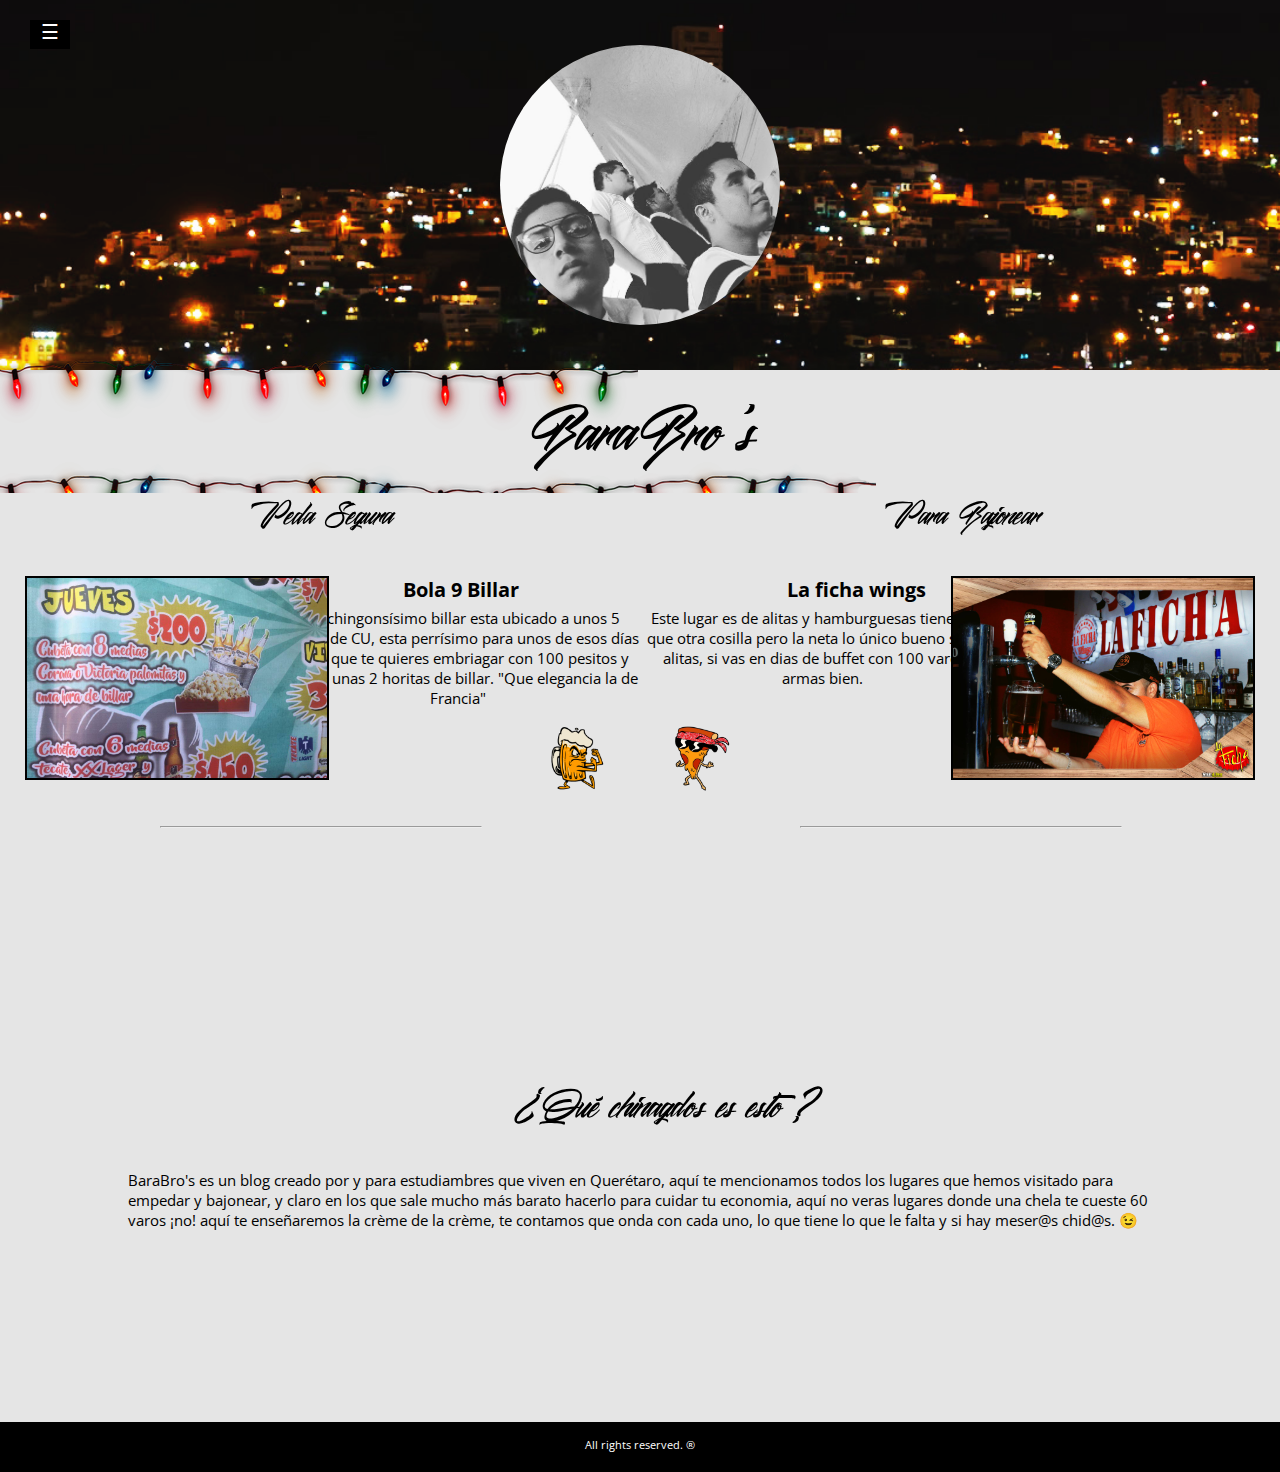
<file: front/html/index.html>
<!DOCTYPE html>
<html>
<head>
	<meta charset="UTF-8">
	<title>BaraBro's</title>
	<link rel="stylesheet" type="text/css" href="../css/index.css">
	<link href="https://fonts.googleapis.com/css?family=Open+Sans:300" rel="stylesheet">
	<link rel="stylesheet" href="https://use.fontawesome.com/releases/v5.6.0/css/all.css" integrity="sha384-aOkxzJ5uQz7WBObEZcHvV5JvRW3TUc2rNPA7pe3AwnsUohiw1Vj2Rgx2KSOkF5+h" crossorigin="anonymous">



</head>
<body>

	<div id="sidebar">
      <div class="toggle-btn">
        <span>&#9776</span>

      </div>
      <ul>
       
        <li><a href="index.html" style="text-decoration: none; text-decoration-style: none; background-color: black; color: white;">Inicio</a></li>
        <li><a href="Empedar.html" style="text-decoration: none; text-decoration-style: none; background-color: black; color: white;">Lugares para empedar</a></li>
        <li><a href="index.html" style="text-decoration: none; text-decoration-style: none; background-color: black; color: white;">Lugares para bajonear</a></li>
      </ul>
    </div>


	<header>
		<div id="wall">
			<div id="circle">
			
			</div>
		</div>

	</header>

	<div id="content">
		
		<div style="display: inline; background-color: rgba(0, 0, 0, 0) !important;" id="luces" >
			<img src="../img/luces.png" id="luz1" style="background-color: rgba(0, 0, 0, 0) !important;">
			<img src="../img/luz.png" id="luz2" style="background-color: rgba(0, 0, 0, 0) !important;">
			
		</div>	<br>

		<p id="barabros">BaraBro's</p>
		
		<div id="cont-izq">
			
			<p class="textinfo">Peda Segura</p>

				<div id="Targetone">
					
					<div id="img-est"></div>
					<div id="imgbeer"><!-- <img src="../img/beer.png"> -->
					</div>
					<div id="estname"><h4 class="estnametext">Bola 9 Billar</h4></div>
					<div id="estdesc"><p class="estdecstext">Este chingonsísimo billar esta ubicado a unos 5 pasitos de CU, esta perrísimo para unos de esos días en los que te quieres embriagar con 100 pesitos y echarte unas 2 horitas de billar. "Que elegancia la de Francia"</p></div>
					<hr class="hrizq">
				</div>
				
		</div>



		<div id="cont-der">
				
				<p class="textinfo">Para Bajonear</p>
				
				<div id="Targettwo">
					
					<div id="img-izq"></div>
					<div id="imgpizza"><!-- <img src="../img/beer.png"> -->
					</div>
					<div id="izqname"><h4 class="estnametext">La ficha wings</h4></div>
					<div id="izqdesc"><p class="estdecstext">Este lugar es de alitas y hamburguesas tienen una que otra   cosilla pero la neta lo único bueno son las alitas, si vas en dias de buffet con 100 varos la armas bien.	</p></div>
					<hr class="hrder">
				</div>

		</div>

	
		<p id="what">¿Qué chinagdos es esto ?</p>

		<div id="explicacion">
			<p style="font-family: 'Open Sans', sans-serif;
    font-size: 15px;">BaraBro's es un blog creado por y para estudiambres que viven en Querétaro, aquí te mencionamos todos los lugares que hemos visitado para empedar y bajonear, y claro en los que sale mucho más barato hacerlo para cuidar tu economia, aquí no veras lugares donde una chela te cueste 60 varos ¡no! aquí te enseñaremos la crème de la crème, te contamos que onda con cada uno, lo que tiene lo que le falta y si hay meser@s chid@s. 😉 </p>

    		<div id="social">
    			&nbsp;&nbsp;&nbsp;&nbsp;&nbsp;<i class="fab fa-facebook-f"></i>&nbsp;&nbsp;&nbsp;&nbsp;&nbsp;
    			<i class="fab fa-twitter"></i>&nbsp;&nbsp;&nbsp;&nbsp;&nbsp;
    			<i class="fab fa-instagram"></i>&nbsp;&nbsp;&nbsp;&nbsp;&nbsp;
    			<i class="fab fa-youtube"></i>&nbsp;&nbsp;&nbsp;&nbsp;&nbsp;
    			<i class="fas fa-share-alt"></i>&nbsp;&nbsp;&nbsp;&nbsp;&nbsp;
    		</div>
		</div>
	</div>

	

		<footer>
			<p>All rights reserved. ®</p>

		</footer>
	</div>

<script src="../js/sidebar.js"></script>
</body>
</html>
</file>
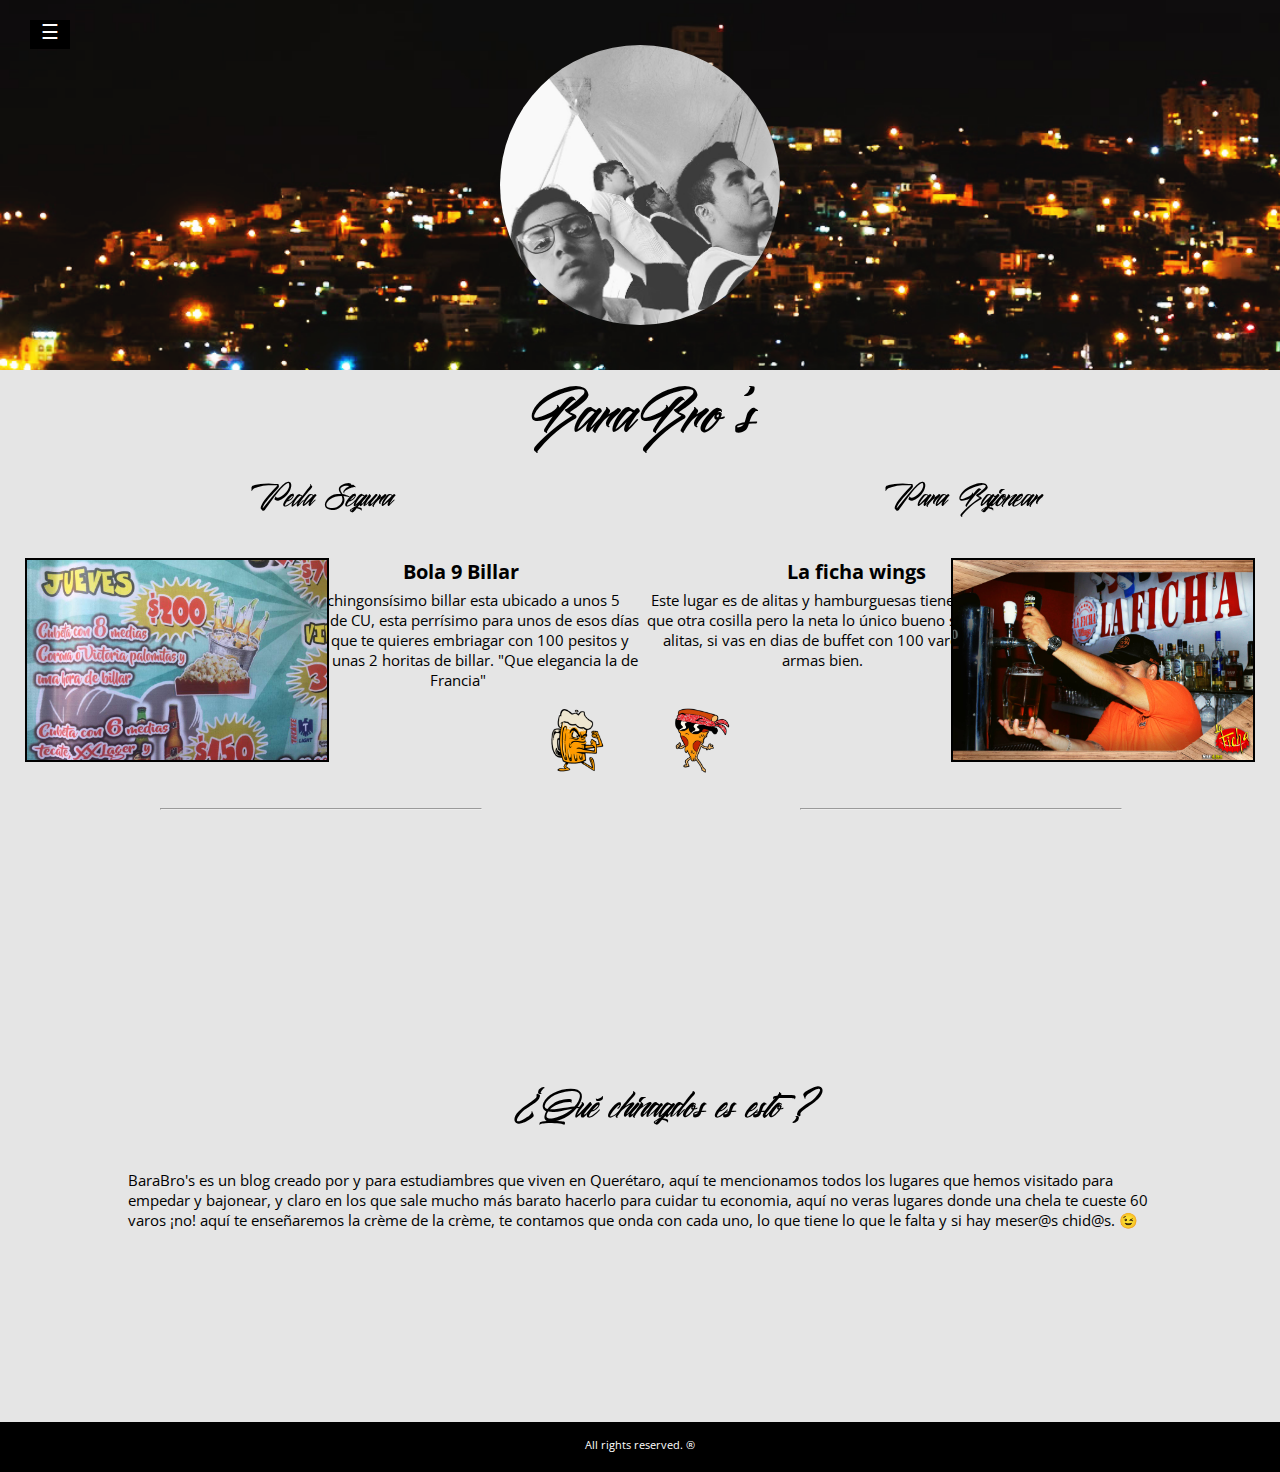
<file: Proyecto Bros/front/html/index.html>
<!DOCTYPE html>
<html>
<head>
	<meta charset="UTF-8">
	<title>BaraBro's</title>
	<link rel="stylesheet" type="text/css" href="../css/index.css">
	<link href="https://fonts.googleapis.com/css?family=Open+Sans:300" rel="stylesheet">
	<link rel="stylesheet" href="https://use.fontawesome.com/releases/v5.6.0/css/all.css" integrity="sha384-aOkxzJ5uQz7WBObEZcHvV5JvRW3TUc2rNPA7pe3AwnsUohiw1Vj2Rgx2KSOkF5+h" crossorigin="anonymous">



</head>
<body>

	<div id="sidebar">
      <div class="toggle-btn">
        <span>&#9776</span>

      </div>
      <ul>
       
        <li><a href="index.html" style="text-decoration: none; text-decoration-style: none; background-color: black; color: white;">Inicio</a></li>
        <li>Lugares para empedar</li>
        <li>Lugares para bajonear</li>
      </ul>
    </div>


	<header>
		<div id="wall">
			<div id="circle">
			
			</div>
		</div>

	</header>

	<div id="content">
	
		<p id="barabros">BaraBro's</p>
		
		<div id="cont-izq">
			
			<p class="textinfo">Peda Segura</p>

				<div id="Targetone">
					
					<div id="img-est"></div>
					<div id="imgbeer"><!-- <img src="../img/beer.png"> -->
					</div>
					<div id="estname"><h4 class="estnametext">Bola 9 Billar</h4></div>
					<div id="estdesc"><p class="estdecstext">Este chingonsísimo billar esta ubicado a unos 5 pasitos de CU, esta perrísimo para unos de esos días en los que te quieres embriagar con 100 pesitos y echarte unas 2 horitas de billar. "Que elegancia la de Francia"</p></div>
					<hr class="hrizq">
				</div>
				
		</div>



		<div id="cont-der">
				
				<p class="textinfo">Para Bajonear</p>
				
				<div id="Targettwo">
					
					<div id="img-izq"></div>
					<div id="imgpizza"><!-- <img src="../img/beer.png"> -->
					</div>
					<div id="izqname"><h4 class="estnametext">La ficha wings</h4></div>
					<div id="izqdesc"><p class="estdecstext">Este lugar es de alitas y hamburguesas tienen una que otra   cosilla pero la neta lo único bueno son las alitas, si vas en dias de buffet con 100 varos la armas bien.	</p></div>
					<hr class="hrder">
				</div>

		</div>

	
		<p id="what">¿Qué chinagdos es esto ?</p>

		<div id="explicacion">
			<p style="font-family: 'Open Sans', sans-serif;
    font-size: 15px;">BaraBro's es un blog creado por y para estudiambres que viven en Querétaro, aquí te mencionamos todos los lugares que hemos visitado para empedar y bajonear, y claro en los que sale mucho más barato hacerlo para cuidar tu economia, aquí no veras lugares donde una chela te cueste 60 varos ¡no! aquí te enseñaremos la crème de la crème, te contamos que onda con cada uno, lo que tiene lo que le falta y si hay meser@s chid@s. 😉 </p>

    		<div id="social">
    			&nbsp;&nbsp;&nbsp;&nbsp;&nbsp;<i class="fab fa-facebook-f"></i>&nbsp;&nbsp;&nbsp;&nbsp;&nbsp;
    			<i class="fab fa-twitter"></i>&nbsp;&nbsp;&nbsp;&nbsp;&nbsp;
    			<i class="fab fa-instagram"></i>&nbsp;&nbsp;&nbsp;&nbsp;&nbsp;
    			<i class="fab fa-youtube"></i>&nbsp;&nbsp;&nbsp;&nbsp;&nbsp;
    			<i class="fas fa-share-alt"></i>&nbsp;&nbsp;&nbsp;&nbsp;&nbsp;
    		</div>
		</div>
		

		<footer>
			<p>All rights reserved. ®</p>

		</footer>
	</div>

<script src="../js/sidebar.js"></script>
</body>
</html>
</file>
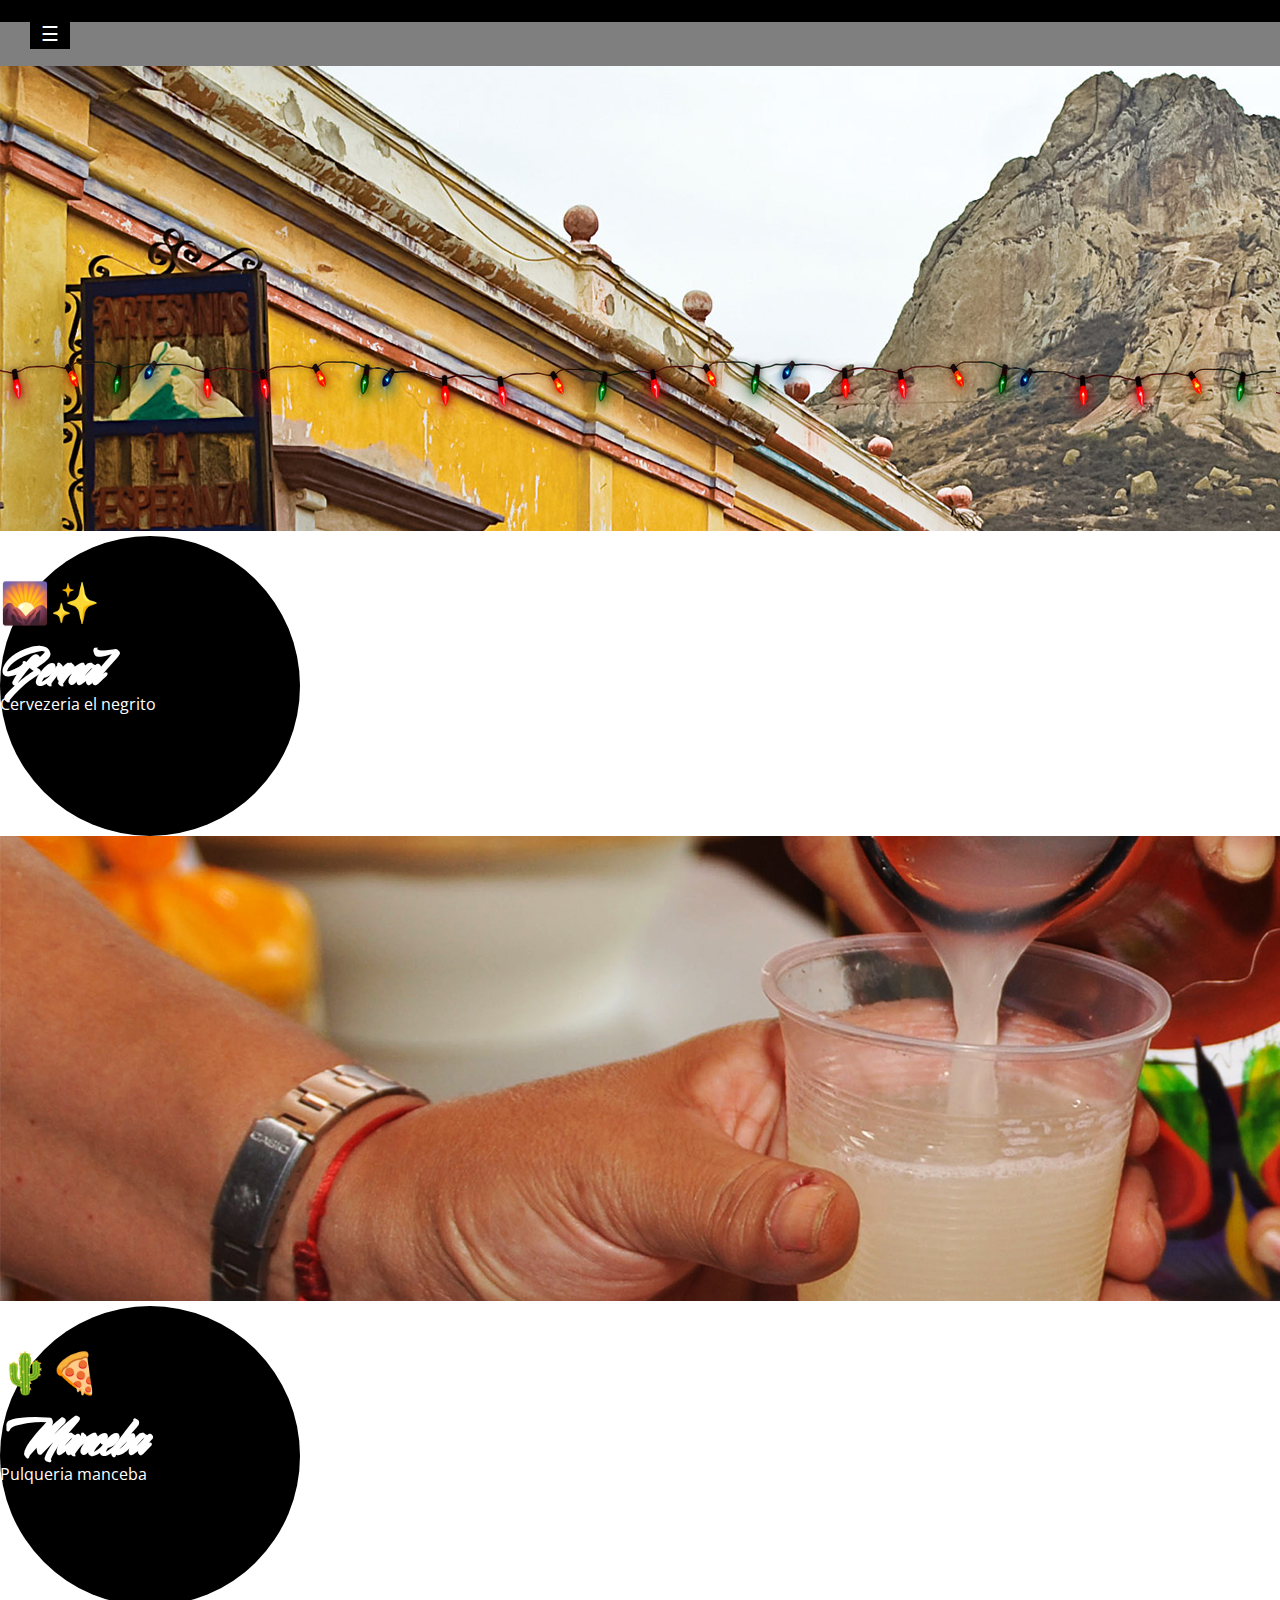
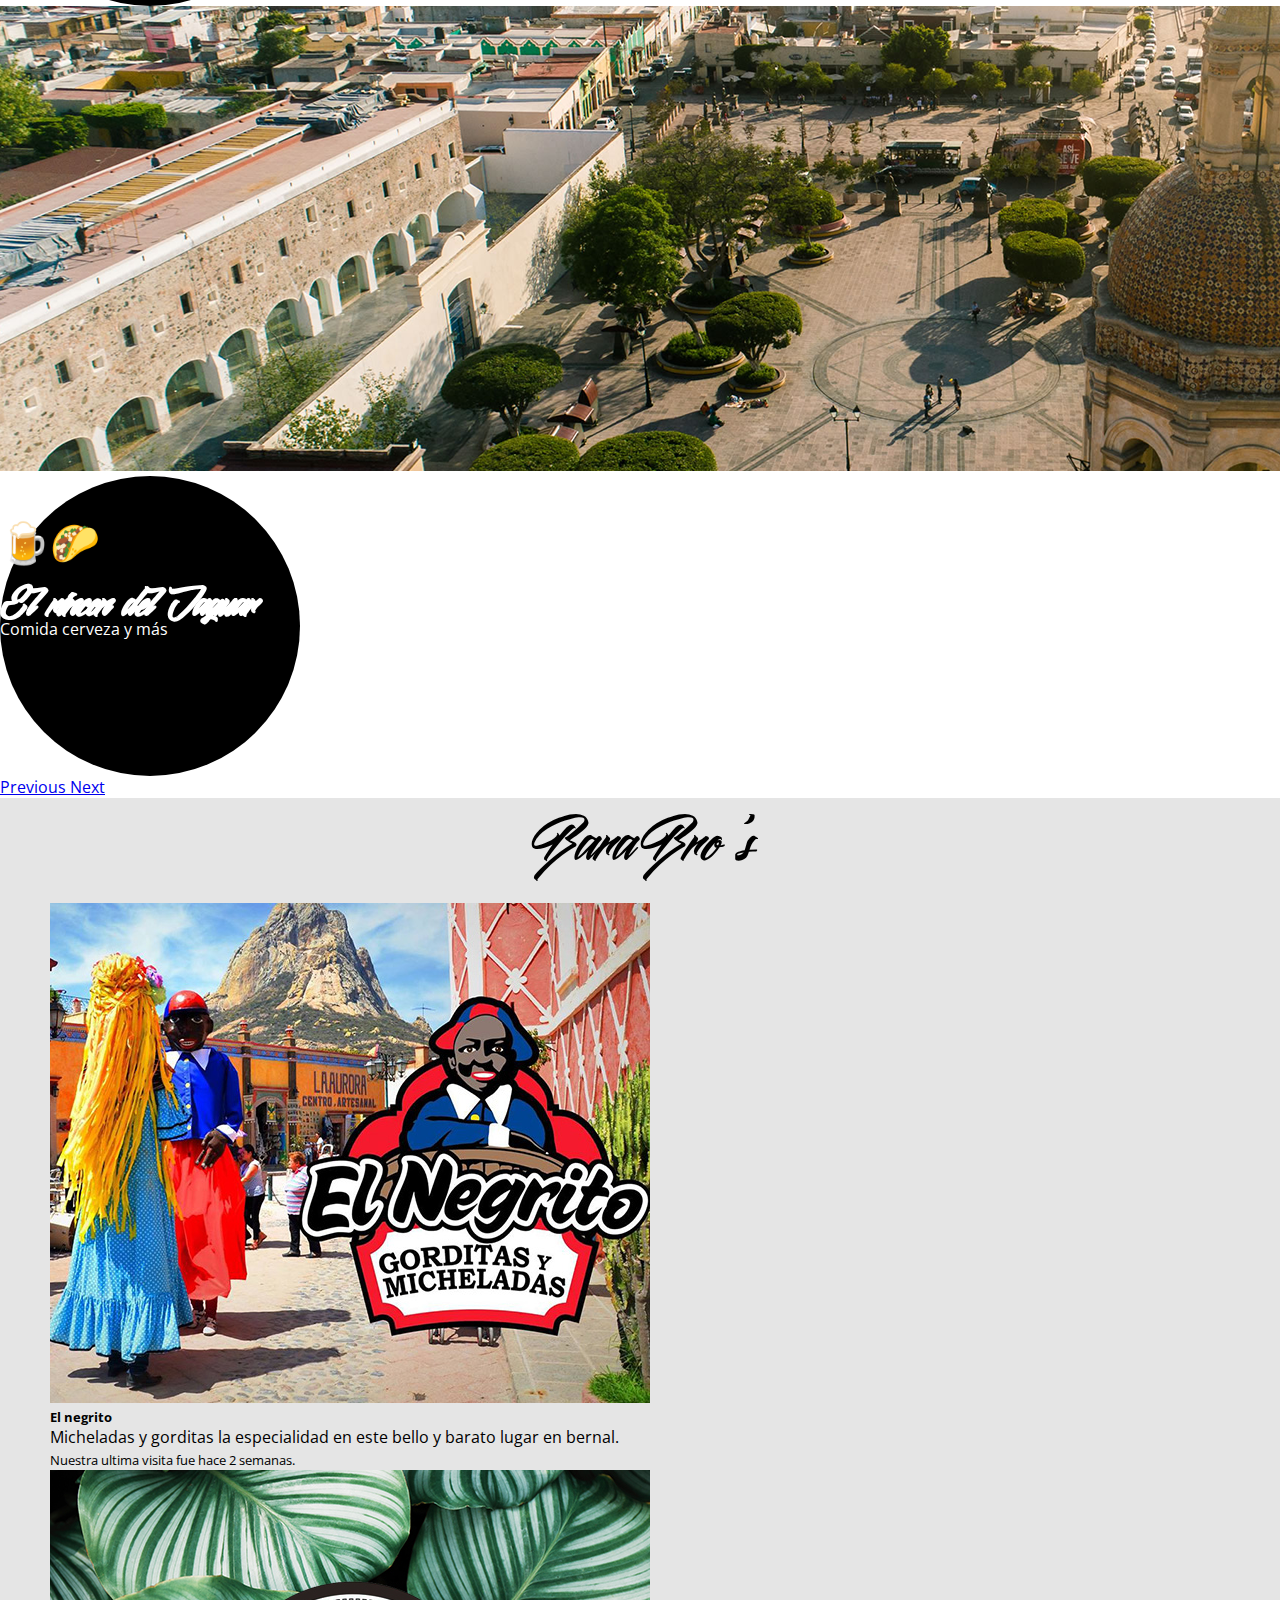
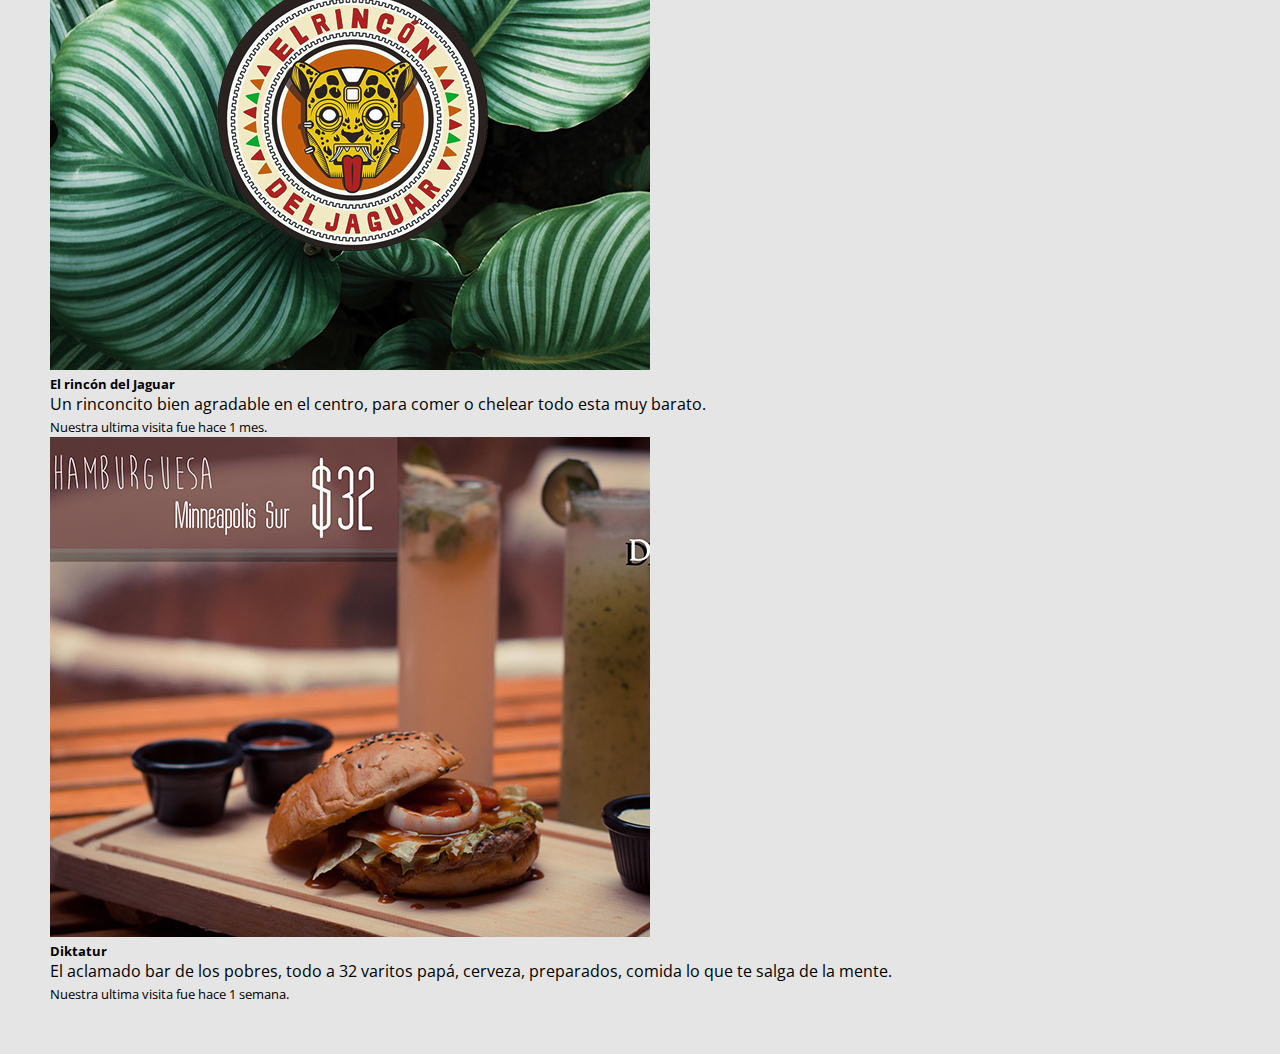
<file: front/html/Empedar.html>
<!doctype html>
<html lang="en">
<head>

	<meta charset="utf-8">
	<meta name="viewport" content="width=device-width, initial-scale=1, shrink-to-fit=no">


	<link rel="stylesheet" href="https://stackpath.bootstrapcdn.com/bootstrap/4.1.3/css/bootstrap.min.css" integrity="sha384-MCw98/SFnGE8fJT3GXwEOngsV7Zt27NXFoaoApmYm81iuXoPkFOJwJ8ERdknLPMO" crossorigin="anonymous">
	<link rel="stylesheet" type="text/css" href="../css/empedar.css">
	<link href="https://fonts.googleapis.com/css?family=Open+Sans:400" rel="stylesheet">
	<title>Empedar</title>

</head>

<body>

	<div id="sidebar">
      <div class="toggle-btn">
        <span>&#9776</span>

      </div>
      <ul>
       
        <li><a href="index.html" style="text-decoration: none; text-decoration-style: none; background-color: black; color: white;">Inicio</a></li>
        <li><a href="Empedar.html" style="text-decoration: none; text-decoration-style: none; background-color: black; color: white;">Lugares para empedar</a></li>
        <li><a href="index.html" style="text-decoration: none; text-decoration-style: none; background-color: black; color: white;">Lugares para bajonear</a></li>
      </ul>
    </div>

	<div id="carouselExampleIndicators" class="carousel slide" data-ride="carousel">
		

		<ol class="carousel-indicators">
			<li data-target="#carouselExampleIndicators" data-slide-to="0" class="active"></li>
			<li data-target="#carouselExampleIndicators" data-slide-to="1"></li>
			<li data-target="#carouselExampleIndicators" data-slide-to="2"></li>
		</ol>


		<div class="carousel-inner">
			<div class="carousel-item active">
				<img class="d-block w-100" src="../img/1.png" alt="First slide">
				<div class="carousel-caption d-none d-md-block">


					<br><br><h1 class="nameBara">🌄✨</h1>
					<h1 style="color: white; font-size: 80px; font-family: Md;">Bernal</h1>
					<p style="color: white; margin-top: -25px;">Cervezeria el negrito</p>


				 </div>
			</div>
			<div class="carousel-item">
				<img class="d-block w-100" src="../img/3.png" alt="Second slide">
				<div class="carousel-caption d-none d-md-block">


					<br><br><h1 class="nameBara">🌵🍕</h1>
					<h1 style="color: white; font-size: 80px; font-family: Md;">Manceba &nbsp;</h1>
					<p style="color: white;  margin-top: -25px;">Pulqueria manceba</p>


				 </div>
			</div>
			<div class="carousel-item">
				<img class="d-block w-100" src="../img/2.png" alt="Third slide">

					<div class="carousel-caption d-none d-md-block">


					<br><br><h1 class="nameBara">🍺🌮</h1>
					<h1 style="color: white; font-size: 65px; font-family: Md;">El rincon del Jaguar</h1>
					<p style="color: white;  margin-top: -25px;">Comida cerveza y más</p>


				 </div>


			</div>
		</div>


		<a class="carousel-control-prev" href="#carouselExampleIndicators" role="button" data-slide="prev">
			<span class="carousel-control-prev-icon" aria-hidden="true"></span>
			<span class="sr-only">Previous</span>
		</a>
		<a class="carousel-control-next" href="#carouselExampleIndicators" role="button" data-slide="next">
			<span class="carousel-control-next-icon" aria-hidden="true"></span>
			<span class="sr-only">Next</span>
		</a>

	</div>

	<div style="display: inline;" id="luces">
		<img src="../img/luces.png" id="luz1">
		<img src="../img/luces.png" id="luz2">
		<img src="../img/luces.png" id="luz3">
	</div>

	<div id="container" style="background-color: #E5E5E5;">

		<p id="barabros">BaraBro's</p>

		<div class="row">
			<div class="col-12">

				<div class="card-deck">

					<div class="card" onclick="location.href='index.html';"">

						<img class="card-img-top" src="../img/card1.jpg" alt="Card image cap">
						<div class="card-body">
							<h5 class="card-title">El negrito</h5>
							<p class="card-text">Micheladas y gorditas la especialidad en este bello y barato lugar en bernal.</p>
						</div>
						<div class="card-footer">
							<small class="text-muted">Nuestra ultima visita fue hace 2 semanas.</small>
						</div>
					</div>

					<div class="card" onclick="location.href='index.html';"">
						<img class="card-img-top" src="../img/card2.jpg"  alt="Card image cap">
						<div class="card-body">
							<h5 class="card-title">El rincón del Jaguar</h5>
							<p class="card-text">Un rinconcito bien agradable en el centro, para comer o chelear todo esta muy barato.</p>
						</div>
						<div class="card-footer">
							<small class="text-muted">Nuestra ultima visita fue hace 1 mes.</small>
						</div>
					</div>

					<div class="card" onclick="location.href='index.html';"">
						<img class="card-img-top" src="../img/card3.jpg"  alt="Card image cap">
						<div class="card-body">
							<h5 class="card-title">Diktatur</h5>
							<p class="card-text">El aclamado bar de los pobres, todo a 32 varitos papá, cerveza, preparados, comida lo que te salga de la mente. </p>
						</div>
						<div class="card-footer">
							<small class="text-muted">Nuestra ultima visita fue hace 1 semana.</small>
						</div>
					</div>
				</div>


			</div>
		</div>
	</div>


<script src="../js/sidebar.js"></script>
<script src="https://code.jquery.com/jquery-3.3.1.slim.min.js" integrity="sha384-q8i/X+965DzO0rT7abK41JStQIAqVgRVzpbzo5smXKp4YfRvH+8abtTE1Pi6jizo" crossorigin="anonymous"></script>
<script src="https://cdnjs.cloudflare.com/ajax/libs/popper.js/1.14.3/umd/popper.min.js" integrity="sha384-ZMP7rVo3mIykV+2+9J3UJ46jBk0WLaUAdn689aCwoqbBJiSnjAK/l8WvCWPIPm49" crossorigin="anonymous"></script>
<script src="https://stackpath.bootstrapcdn.com/bootstrap/4.1.3/js/bootstrap.min.js" integrity="sha384-ChfqqxuZUCnJSK3+MXmPNIyE6ZbWh2IMqE241rYiqJxyMiZ6OW/JmZQ5stwEULTy" crossorigin="anonymous"></script>
</body>


</html>
</file>
<file: front/css/index.css>
*{
	margin:0px;
	padding:0px;
	background-color: #E5E5E5;


}

@font-face{
font-family: Md;
src: url(../fonts/MidnightStreet.ttf);
}



.textinfo{
	
	font-family: Md;
	font-size: 50px;
	text-align: center;
}


#barabros{
	color: black;
	font-family: Md;
	font-size: 100px;
	text-align: center;
	user-select: none;
	z-index: 1;
}

#wall{

	width: 100%;
	height: 370px;
	background-color: black;
	background-image: url(../img/noche1.jpg);
	background-size:cover;
	background-position: 0px -250px;
	background-attachment: fixed;
	opacity: 0.95; filter: 
	alpha(opacity=10);

}


#circle{

	width: 280px;
	height: 280px;
	/*background-color: red;*/
	margin-left:calc(50% - 140px);
	margin-top: 45px;
	position: absolute;
	border-radius: 100%;
	background-image: url(../img/Bros.jpg);
	background-size: cover;
	background-repeat: no-repeat;
	

}




#luces{
  margin-top: -42px;
  position: absolute;
  user-select: none;
  background-color: none !important;
}

#luz1{
	
  
    -webkit-user-select: none;
    -webkit-user-drag: none;
     user-drag: none;
     background-color: none !important;
}

#luz2{
   
   margin-bottom: 30px;

   margin-left: -4px;
  -webkit-user-select: none;
  -webkit-user-drag: none;
   user-drag: none;
}






/*Contenido lado izquierdo de la pantalla*/
#cont-izq{

	margin-top: 0px;
	width:50%;
	height:50%;
	/*	background-color: red;*/
	position: absolute;

}

/*Div target*/
#Targetone{

	width: 100%;
	height: 200px;
	/*background-color: pink;*/
	position: absolute;
	margin-top: 30px;
}

#img-est{

	width: 300px;
	height: 200px;
	margin-left: 25px;	
	/*background-color: black;*/
	position: absolute;
	background-image: url(../img/billar9.jpg);
	background-size: cover;
	border: 2px solid;
	z-index: 1;
}

#imgbeer{
	right: 25px;
	top: 70%;
	position: absolute;
	width: 80px;
	height: 80px;
	/*background-color: yellow;*/
	background-image: url(../img/beer1.png);
	background-size: cover;
}

#estname{
	margin-left: 63%;
	position: absolute;
}
.estnametext{

	font-family: 'Open Sans', sans-serif;
	font-size: 20px;
	text-align: center;
}

#estdesc{
	margin-top: 5%;
	margin-left: 43%;
	position: absolute;
}
.estdecstext{

	font-family: 'Open Sans', sans-serif;
	font-size: 15px;
	text-align: center;
}

.hrizq{
	
	margin-top: 250px;
	width: 50%;
	margin-left: 25%;
	color: black;

}

/*Div target*/


/*Contenido lado izquierdo de la pantalla*/








/*Contenido lado derecho de la pantalla*/

#cont-der{
	margin-top: 0px;
	width: 50%;
	height: 100%;
	/*background-color: green;*/
	position: absolute;
	margin-left:50%;
}



#Targettwo{

	width: 100%;
	height: 200px;
	/*background-color: pink;*/
	position: absolute;
	margin-top: 30px;
}


#img-izq{

	width: 300px;
	height: 200px;
	right: 25px;	
	/*background-color: black;*/
	position: absolute;
	background-image: url(../img/laficha.jpg);
	background-size: cover;
	border: 2px solid;
	z-index: 1;

}

#imgpizza{
	right: 0px;
	top: 75%;
	position: absolute;
	width: 65px;
	height: 65px;
	left: 25px;
	/*background-color: yellow;*/
	background-image: url(../img/pizzasteve1.png);
	background-size: cover;
}

#izqname{
	margin-left: 23%;
	position: absolute;
}

#izqdesc{
	margin-top: 5%;
	margin-right: 43%;
	position: absolute;
}

.hrder{
	
	margin-top: 250px;
	width: 50%;
	margin-left: 25%;
	color: black;
} 
/*Contenido lado derecho de la pantalla*/





/*#What{
	top: 110%;
	left: 40%;
	position: absolute;
	text-align: center;
	font-family: Md;
	font-size:60px;
}
*/

#what{
	color: black;
	font-family: Md;
	font-size: 60px;
	top: 120%;
	text-align: center;
	left: 40%;
	position: absolute;
}


#explicacion{
/*background-color: green;*/
position: absolute;
z-index: 1;
width: 80%;
height: 250px;
top: 130%;
left: 10%;
}


#social{


position: absolute;
z-index: 2;
width: 80%;
height:30px;
bottom: 20%;
left: 10%;
text-align: center;
font-size: 30px;
}










footer{
	z-index: 1;
	position: absolute;
	top: 158%;
	width: 100%;
	height: 50px;
	text-align: center;
	background-color: black;
	color: white;

}

footer p{
	margin-top: 15px;
	background-color: black;	
    font-family: 'Open Sans', sans-serif;
    font-size: 11px;
}








/*Barra lateral*/
#sidebar {
  position: fixed;
  width: 300px;
  height: 200%;
  left: -300px;
  background: black;
  z-index: 2;
  transition: all 500ms linear;
}

#sidebar.active {
  left: 0px;
}

#sidebar ul li {

  font-family: 'Open Sans', sans-serif;
  color: white;
  list-style: none;
  padding: 25px 10px;
  border-bottom: 1px solid rgba(100, 100, 100, .3);
  text-align: center;
  z-index: 2;
  background-color: black;
}

#sidebar .toggle-btn {
  position: absolute;
  left: 330px;
  top: 20px;
  cursor: pointer;
  z-index: 2;
}

#sidebar .toggle-btn span {
  display: block;
  width: 40px;
  height: 29px;
  text-align: center;
  font-size: 20px;
  color: white;
  background-color: black;

}

a{
	text-decoration-style: none;
	background-color: black;
}
/*Barra lateral*/
</file>
<file: Proyecto Bros/front/css/index.css>
*{
	margin:0px;
	padding:0px;
	background-color: #E5E5E5;


}

@font-face{
font-family: Md;
src: url(../fonts/MidnightStreet.ttf);
}



.textinfo{
	
	font-family: Md;
	font-size: 50px;
	text-align: center;
}


#barabros{
	color: black;
	font-family: Md;
	font-size: 100px;
	text-align: center;
	user-select: none;
	z-index: 1;
}

#wall{

	width: 100%;
	height: 370px;
	background-color: black;
	background-image: url(../img/noche1.jpg);
	background-size:cover;
	background-position: 0px -250px;
	background-attachment: fixed;
	opacity: 0.95; filter: 
	alpha(opacity=10);

}


#circle{

	width: 280px;
	height: 280px;
	background-color: red;
	margin-left:calc(50% - 140px);
	margin-top: 45px;
	position: absolute;
	border-radius: 100%;
	background-image: url(../img/Bros.jpg);
	background-size: cover;
	background-repeat: no-repeat;
	

}










/*Contenido lado izquierdo de la pantalla*/
#cont-izq{

	margin-top: 0px;
	width:50%;
	height:50%;
	/*	background-color: red;*/
	position: absolute;

}

/*Div target*/
#Targetone{

	width: 100%;
	height: 200px;
	/*background-color: pink;*/
	position: absolute;
	margin-top: 30px;
}

#img-est{

	width: 300px;
	height: 200px;
	margin-left: 25px;	
	/*background-color: black;*/
	position: absolute;
	background-image: url(../img/billar9.jpg);
	background-size: cover;
	border: 2px solid;
	z-index: 1;
}

#imgbeer{
	right: 25px;
	top: 70%;
	position: absolute;
	width: 80px;
	height: 80px;
	/*background-color: yellow;*/
	background-image: url(../img/beer1.png);
	background-size: cover;
}

#estname{
	margin-left: 63%;
	position: absolute;
}
.estnametext{

	font-family: 'Open Sans', sans-serif;
	font-size: 20px;
	text-align: center;
}

#estdesc{
	margin-top: 5%;
	margin-left: 43%;
	position: absolute;
}
.estdecstext{

	font-family: 'Open Sans', sans-serif;
	font-size: 15px;
	text-align: center;
}

.hrizq{
	
	margin-top: 250px;
	width: 50%;
	margin-left: 25%;
	color: black;

}

/*Div target*/


/*Contenido lado izquierdo de la pantalla*/








/*Contenido lado derecho de la pantalla*/

#cont-der{
	margin-top: 0px;
	width: 50%;
	height: 100%;
	/*background-color: green;*/
	position: absolute;
	margin-left:50%;
}



#Targettwo{

	width: 100%;
	height: 200px;
	/*background-color: pink;*/
	position: absolute;
	margin-top: 30px;
}


#img-izq{

	width: 300px;
	height: 200px;
	right: 25px;	
	/*background-color: black;*/
	position: absolute;
	background-image: url(../img/laficha.jpg);
	background-size: cover;
	border: 2px solid;
	z-index: 1;

}

#imgpizza{
	right: 0px;
	top: 75%;
	position: absolute;
	width: 65px;
	height: 65px;
	left: 25px;
	/*background-color: yellow;*/
	background-image: url(../img/pizzasteve1.png);
	background-size: cover;
}

#izqname{
	margin-left: 23%;
	position: absolute;
}

#izqdesc{
	margin-top: 5%;
	margin-right: 43%;
	position: absolute;
}

.hrder{
	
	margin-top: 250px;
	width: 50%;
	margin-left: 25%;
	color: black;
} 
/*Contenido lado derecho de la pantalla*/





/*#What{
	top: 110%;
	left: 40%;
	position: absolute;
	text-align: center;
	font-family: Md;
	font-size:60px;
}
*/

#what{
	color: black;
	font-family: Md;
	font-size: 60px;
	top: 120%;
	text-align: center;
	left: 40%;
	position: absolute;
}


#explicacion{
/*background-color: green;*/
position: absolute;
z-index: 1;
width: 80%;
height: 250px;
top: 130%;
left: 10%;
}


#social{


position: absolute;
z-index: 2;
width: 80%;
height:30px;
bottom: 20%;
left: 10%;
text-align: center;
font-size: 30px;
}










footer{
	z-index: 1;
	position: absolute;
	top: 158%;
	width: 100%;
	height: 50px;
	text-align: center;
	background-color: black;
	color: white;

}

footer p{
	margin-top: 15px;
	background-color: black;	
    font-family: 'Open Sans', sans-serif;
    font-size: 11px;
}








/*Barra lateral*/
#sidebar {
  position: fixed;
  width: 300px;
  height: 200%;
  left: -300px;
  background: black;
  z-index: 2;
  transition: all 500ms linear;
}

#sidebar.active {
  left: 0px;
}

#sidebar ul li {

  font-family: 'Open Sans', sans-serif;
  color: white;
  list-style: none;
  padding: 25px 10px;
  border-bottom: 1px solid rgba(100, 100, 100, .3);
  text-align: center;
  z-index: 2;
  background-color: black;
}

#sidebar .toggle-btn {
  position: absolute;
  left: 330px;
  top: 20px;
  cursor: pointer;
  z-index: 2;
}

#sidebar .toggle-btn span {
  display: block;
  width: 40px;
  height: 29px;
  text-align: center;
  font-size: 20px;
  color: white;
  background-color: black;

}

a{
	text-decoration-style: none;
	background-color: black;
}
/*Barra lateral*/
</file>
<file: front/css/empedar.css>
*{
  margin:0px;
  padding:0px;
  font-family: 'Open Sans', sans-serif;

}


@font-face{
font-family: Md;
src: url(../fonts/MidnightStreet.ttf);
}


/*Barra lateral*/
#sidebar {
  position: fixed;
  width: 300px;
  height: 200%;
  left: -300px;
  background: black;
  z-index: 2;
  transition: all 500ms linear;
}

#sidebar.active {
  left: 0px;
}

#sidebar ul li {

  font-family: 'Open Sans', sans-serif;
  color: white;
  list-style: none;
  padding: 25px 10px;
  border-bottom: 1px solid rgba(100, 100, 100, .3);
  text-align: center;
  z-index: 2;
  background-color: black;
}

#sidebar .toggle-btn {
  position: absolute;
  left: 330px;
  top: 20px;
  cursor: pointer;
  z-index: 2;
}

#sidebar .toggle-btn span {
  display: block;
  width: 40px;
  height: 29px;
  text-align: center;
  font-size: 20px;
  color: white;
  background-color: black;

}

a{
	text-decoration-style: none;
	background-color: black;
}
/*Barra lateral*/


.d-block {
color: black;
-webkit-user-select: none;
-webkit-user-drag: none;
user-drag: none;
}


/*Div que contiene las letras*/

.carousel-caption{
  color: black;
  background: rgba(0,0,0,0.3);
  height: 300px;
  width: 300px;
  left: 620px;
  border-radius: 120%;
  bottom: 50px;
  background-color: black;
}
/*Div que contiene las letras*/

/*
.carousel-item{
  background-color: rgba(0,0,0,0.45);
}*/

.carousel-control-prev{
background: rgba(0,0,0,0.0);

}
.carousel-control-next{
background: rgba(0,0,0,0.0);  
}

.nameBara{
  font-family: Md;
  font-size: 40px;
  color: white;
}


.carousel-control-prev-icon {
    background-image: url("data:image/svg+xml;charset=utf8,%3Csvg xmlns='http://www.w3.org/2000/svg' fill='black' viewBox='0 0 8 8'%3E%3Cpath d='M4 0l-4 4 4 4 1.5-1.5-2.5-2.5 2.5-2.5-1.5-1.5z'/%3E%3C/svg%3E") !important; 
}


.carousel-control-next-icon {
    background-image: url("data:image/svg+xml;charset=utf8,%3Csvg xmlns='http://www.w3.org/2000/svg' fill='black' viewBox='0 0 8 8'%3E%3Cpath d='M2.75 0l-1.5 1.5 2.5 2.5-2.5 2.5 1.5 1.5 4-4-4-4z'/%3E%3C/svg%3E") !important; 
}

.carousel-indicators li {
  background-color: rgba(0,0,0,0.5) !important;
}

.carousel-indicators .active {
    background-color: black !important;
}

#luces{
  top: 328px;
  position: absolute;
  user-select: none;
}

#luz1{

  
    -webkit-user-select: none;
    -webkit-user-drag: none;
     user-drag: none;
}

#luz2{

  margin-left: -4px;
  -webkit-user-select: none;
  -webkit-user-drag: none;
   user-drag: none;
}

#luz3{


  margin-top: -147px;
  margin-left:1276px;
  -webkit-user-select: none;
  -webkit-user-drag: none;
  user-drag: none;

}



/*Container*/

.row{
 padding: 50px;
 padding-top: 0px;
}

#barabros{
  color: black;
  font-family: Md;
  font-size: 100px;
  text-align: center;
  user-select: none;
  z-index: 1;
}

.card:hover{

-webkit-box-shadow: 10px 10px 0px 0px rgba(0,0,0,0.18);
-moz-box-shadow: 10px 10px 0px 0px rgba(0,0,0,0.18);
box-shadow: 10px 10px 0px 0px rgba(0,0,0,0.18);
-webkit-animation:jump 1s ease-out 0s 1 normal;
-moz-animation:jump 1s ease-out 0s 1 normal;
-ms-animation:jump 1s ease-out 0s 1 normal;
animation:jump 1s ease-out 0s 1 normal;
}

@-webkit-keyframes jump{
0%{ -webkit-transform:translateY(0); transform:translateY(0); }
20%{ -webkit-transform:translateY(0); transform:translateY(0); }
40%{ -webkit-transform:translateY(-30px); transform:translateY(-30px); }
50%{ -webkit-transform:translateY(0); transform:translateY(0); }
60%{ -webkit-transform:translateY(-15px); transform:translateY(-15px); }
80%{ -webkit-transform:translateY(0); transform:translateY(0); }
100%{ -webkit-transform:translateY(0);transform:translateY(0); }
}

@keyframes jump{
0%{ transform:translateY(0); }
20%{ transform:translateY(0); }
40%{ transform:translateY(-30px); }
50%{ transform:translateY(0); }
60%{ transform:translateY(-15px); }
80%{ transform:translateY(0); }
100%{ transform:translateY(0); }
}
</file>
